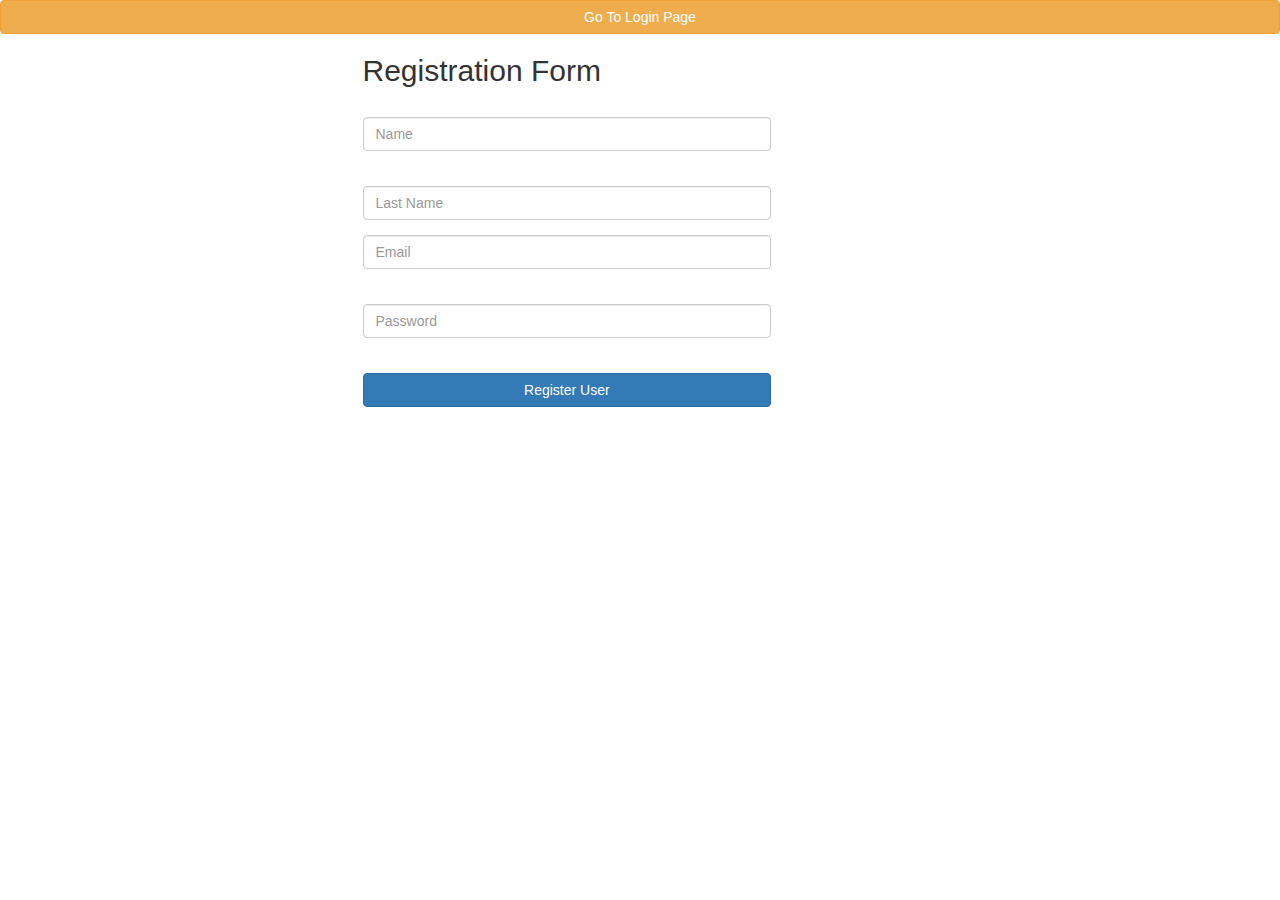
<file: login/src/main/resources/templates/registration.html>
<!DOCTYPE html>
<html lang="en" xmlns="http://www.w3.org/1999/xhtml"
	xmlns:th="http://www.thymeleaf.org">
<head>
	<title>Registration Form</title>
	<link rel="stylesheet" type="text/css" th:href="@{/css/registration.css}" />
	<link rel="stylesheet" href="https://maxcdn.bootstrapcdn.com/bootstrap/3.3.7/css/bootstrap.min.css">
  	<script src="https://ajax.googleapis.com/ajax/libs/jquery/3.1.1/jquery.min.js"></script>
  	<script src="https://maxcdn.bootstrapcdn.com/bootstrap/3.3.7/js/bootstrap.min.js"></script>
</head>
<body>
	<form th:action="@{/}" method="get">
		<button class="btn btn-md btn-warning btn-block" type="Submit">Go To Login Page</button>
	</form>	
	
	<div class="container">
		<div class="row">
			<div class="col-md-6 col-md-offset-3">
				<form autocomplete="off" action="#" th:action="@{/registration}"
					th:object="${user}" method="post" class="form-horizontal"
					role="form">
					<h2>Registration Form</h2>
					<div class="form-group">
						<div class="col-sm-9">
						<label th:if="${#fields.hasErrors('name')}" th:errors="*{name}"
								class="validation-message"></label>
						<input type="text" th:field="*{name}" placeholder="Name"
								class="form-control" /> 
						</div>
					</div>

					<div class="form-group">
						<div class="col-sm-9">
						<label	th:if="${#fields.hasErrors('lastName')}" th:errors="*{lastName}"
								class="validation-message"></label>
							<input type="text" th:field="*{lastName}"
								placeholder="Last Name" class="form-control" /> 
						</div>
					</div>
					<div class="form-group">
						<div class="col-sm-9">
							<input type="text" th:field="*{email}" placeholder="Email"
								class="form-control" /> <label
								th:if="${#fields.hasErrors('email')}" th:errors="*{email}"
								class="validation-message"></label>
						</div>
					</div>
					<div class="form-group">
						<div class="col-sm-9">
							<input type="password" th:field="*{password}"
								placeholder="Password" class="form-control" /> <label
								th:if="${#fields.hasErrors('password')}" th:errors="*{password}"
								class="validation-message"></label>
						</div>
					</div>

					<div class="form-group">
						<div class="col-sm-9">
							<button type="submit" class="btn btn-primary btn-block">Register User</button>
						</div>
					</div>
					
					<span th:utext="${successMessage}"></span>
					
					
				</form>
			</div>
		</div>
	</div>

</body>
</html>
</file>
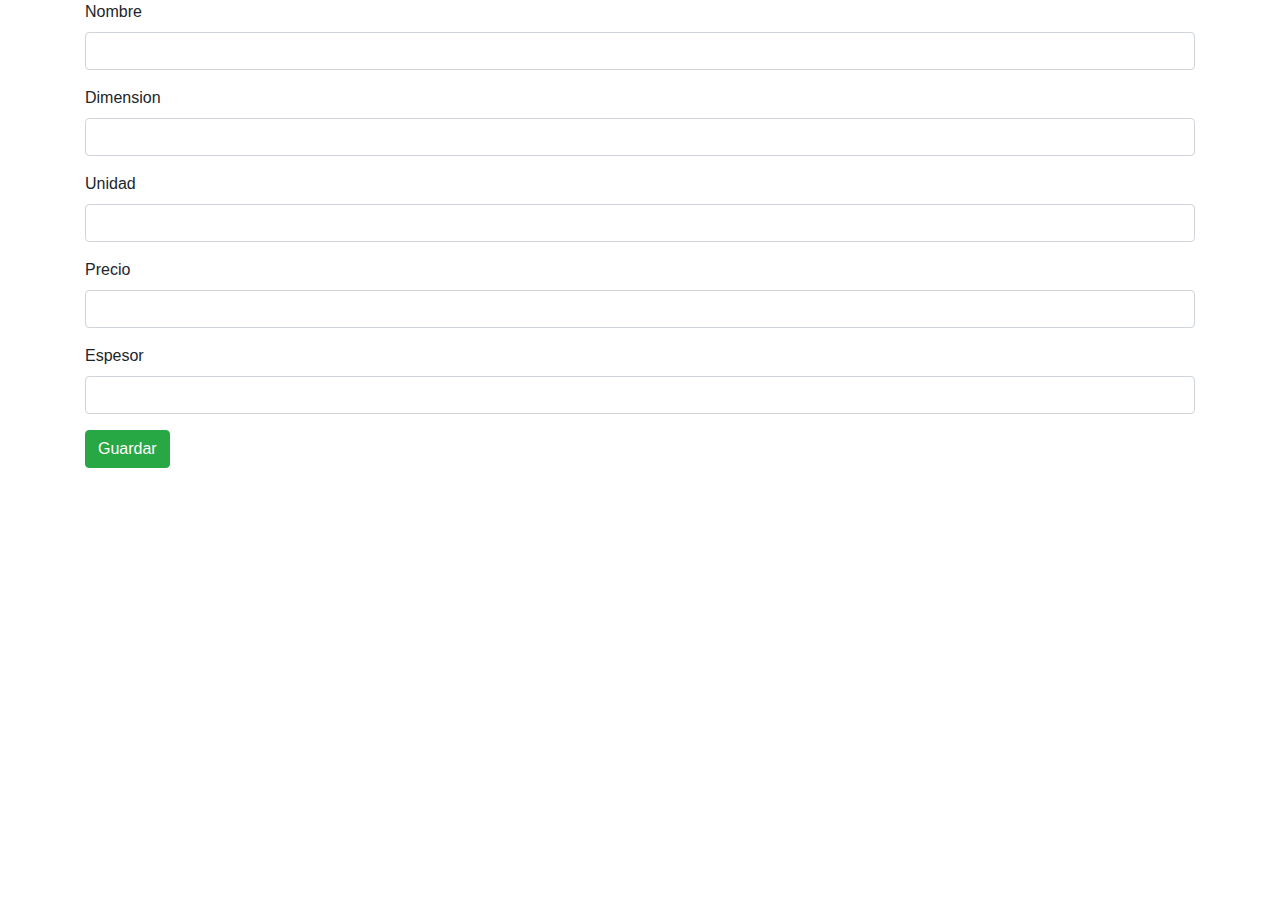
<file: login/src/main/resources/templates/save.html>
<!DOCTYPE html>
<html xmlns:th="http://www.thymeleaf.org">
<head>
<meta charset="ISO-8859-1">
<title>Save</title>
<link href="../static/css/bootstrap.css" rel="stylesheet" th:href="@{/css/bootstrap.css}">
</head>
<body>
	<div class="container">
		<form action="#" th:action="@{/save}" th:object="${productos}" method="post">
			<div class="form-group">
				<label for="nombre">Nombre</label>
				<input type="text" id="nombre" name="nombre" th:field="*{nombre}" class="form-control">
			</div>
			<input type="hidden" th:field="*{id}" id="id">
			<div class="form-group">
				<label for="nombre">Dimension</label>
				<input type="text" id="dimension" name="dimension" th:field="*{dimension}" class="form-control">
			</div>
			
			<div class="form-group">
				<label for="nombre">Unidad</label>
				<input type="text" id="unidad" name="unidad" th:field="*{unidad}" class="form-control">
			</div>
			
			<div class="form-group">
				<label for="nombre">Precio</label>
				<input type="text" id="precio" name="precio"  th:field="*{precio}"class="form-control">
			</div>
			
			<div class="form-group">
				<label for="nombre">Espesor</label>
				<input type="text" id="espesor" name="espesor" th:field="*{espesor}" class="form-control">
			</div>
			
			<button type="submit" class="btn btn-success">Guardar</button>
		</form>
		
	</div>
</body>
</html>
</file>
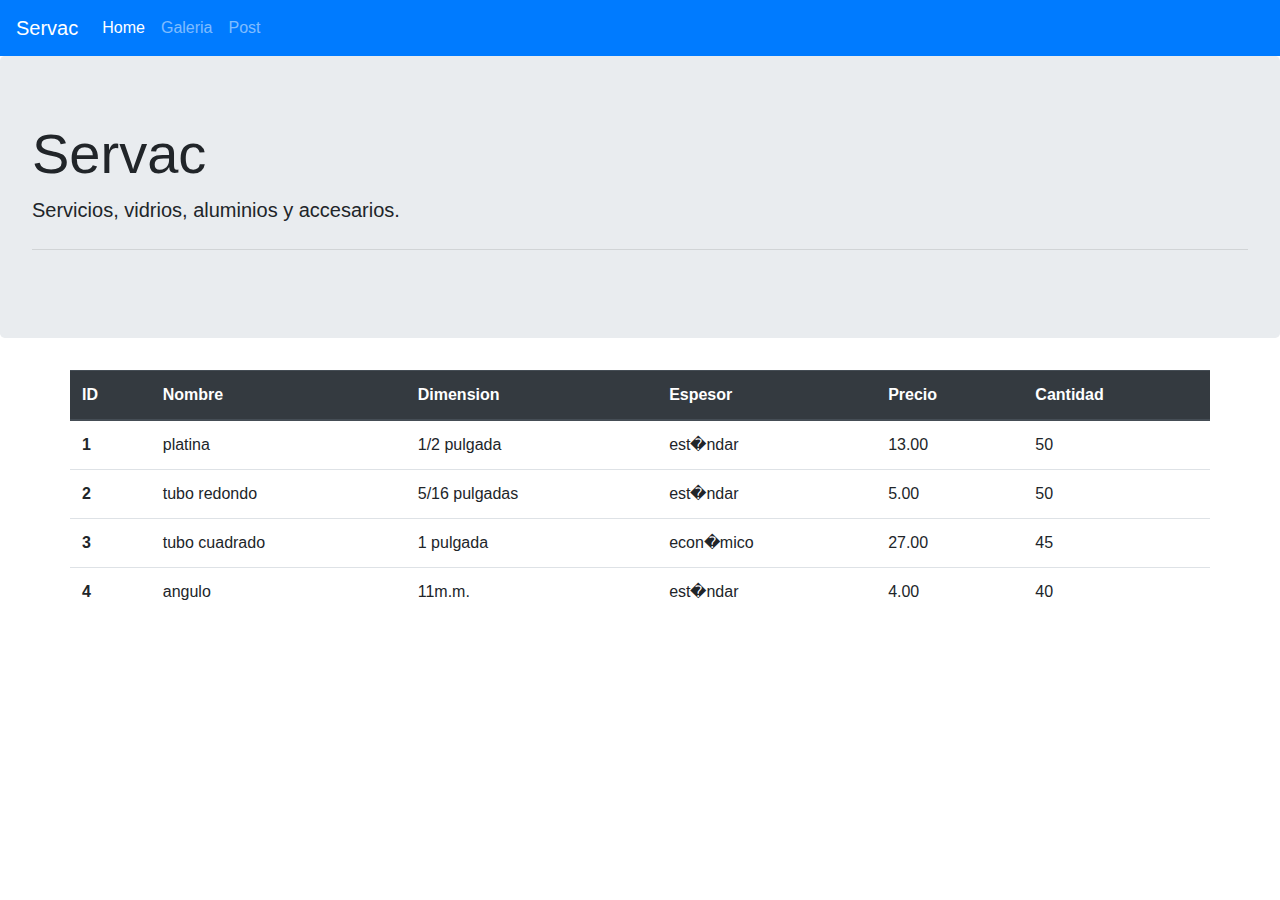
<file: LoginSecurityTutorial/src/main/resources/templates/admin.html>
<!DOCTYPE html>
<html lang="es">
	<head>
		<link th:href="@{/css/bootstrap.css}" rel="stylesheet" href="../static/css/bootstrap.css"/>
		
		<script th:src="@{/js/jquery.js}" src="../static/js/jquery.js"></script>
		<script th:src="@{/js/bootstrap.js}" src="../static/js/bootstrap.js"/></script>
		
		<title>Servac</title>
	</head>
	
	<body>
	
	<!-- Navegacion -->
		<nav class="navbar navbar-expand-lg navbar-dark bg-primary">
  			<a class="navbar-brand" href="#">Servac</a>
  			<button class="navbar-toggler" type="button" data-toggle="collapse" data-target="#navbarNavAltMarkup" aria-controls="navbarNavAltMarkup" aria-expanded="false" aria-label="Toggle navigation">
    			<span class="navbar-toggler-icon"></span>
  			</button>
  		<div class="collapse navbar-collapse" id="navbarNavAltMarkup">
    		<div class="navbar-nav">
      			<a class="nav-item nav-link active" th:href="@{/}" href="#">Home <span class="sr-only">(current)</span></a>
      			<a class="nav-item nav-link" href="#">Galeria</a>
      			<a class="nav-item nav-link" href="#">Post</a>
    		</div>
  		</div>
		</nav>
		
		<!-- Header -->
		<div class="jumbotron">
  			<h1 class="display-4">Servac</h1>
  			<p class="lead">Servicios, vidrios, aluminios y accesarios.</p>
  			<hr class="my-4">
  			
		</div>
		
		<div class="container">
			<div class="row">
			
		
		<!-- Tabla -->
		<table class="table">
		  <thead class="thead-dark">
		    <tr>
		      <th scope="col">ID</th>
		      <th scope="col">Nombre</th>
		      <th scope="col">Dimension</th>
		      <th scope="col">Espesor</th>
		      <th scope="col">Precio</th>
		      <th scope="col">Cantidad</th>
		    </tr>
		  </thead>
		  <tbody>
		    <tr>
		      <th scope="row">1</th>
		      <td>platina</td>
		      <td>1/2 pulgada</td>
		      <td>est�ndar</td>
		      <td>13.00</td>
		      <td>50</td>
		    </tr>
		    <tr>
		      <th scope="row">2</th>
		      <td>tubo redondo</td>
		      <td>5/16 pulgadas</td>
		      <td>est�ndar</td>
		      <td>5.00</td>
		      <td>50</td>
		    </tr>
		    <tr>
		      <th scope="row">3</th>
		      <td>tubo cuadrado</td>
		      <td>1 pulgada</td>
		      <td>econ�mico</td>
		      <td>27.00</td>
		      <td>45</td>
		    </tr>
		    <tr>
		      <th scope="row">4</th>
		      <td>angulo</td>
		      <td>11m.m.</td>
		      <td>est�ndar</td>
		      <td>4.00</td>
		      <td>40</td>
		    </tr>
		  </tbody>
		</table>
		
				
				
			</div>
		</div>
	</body>
</html>
</file>
